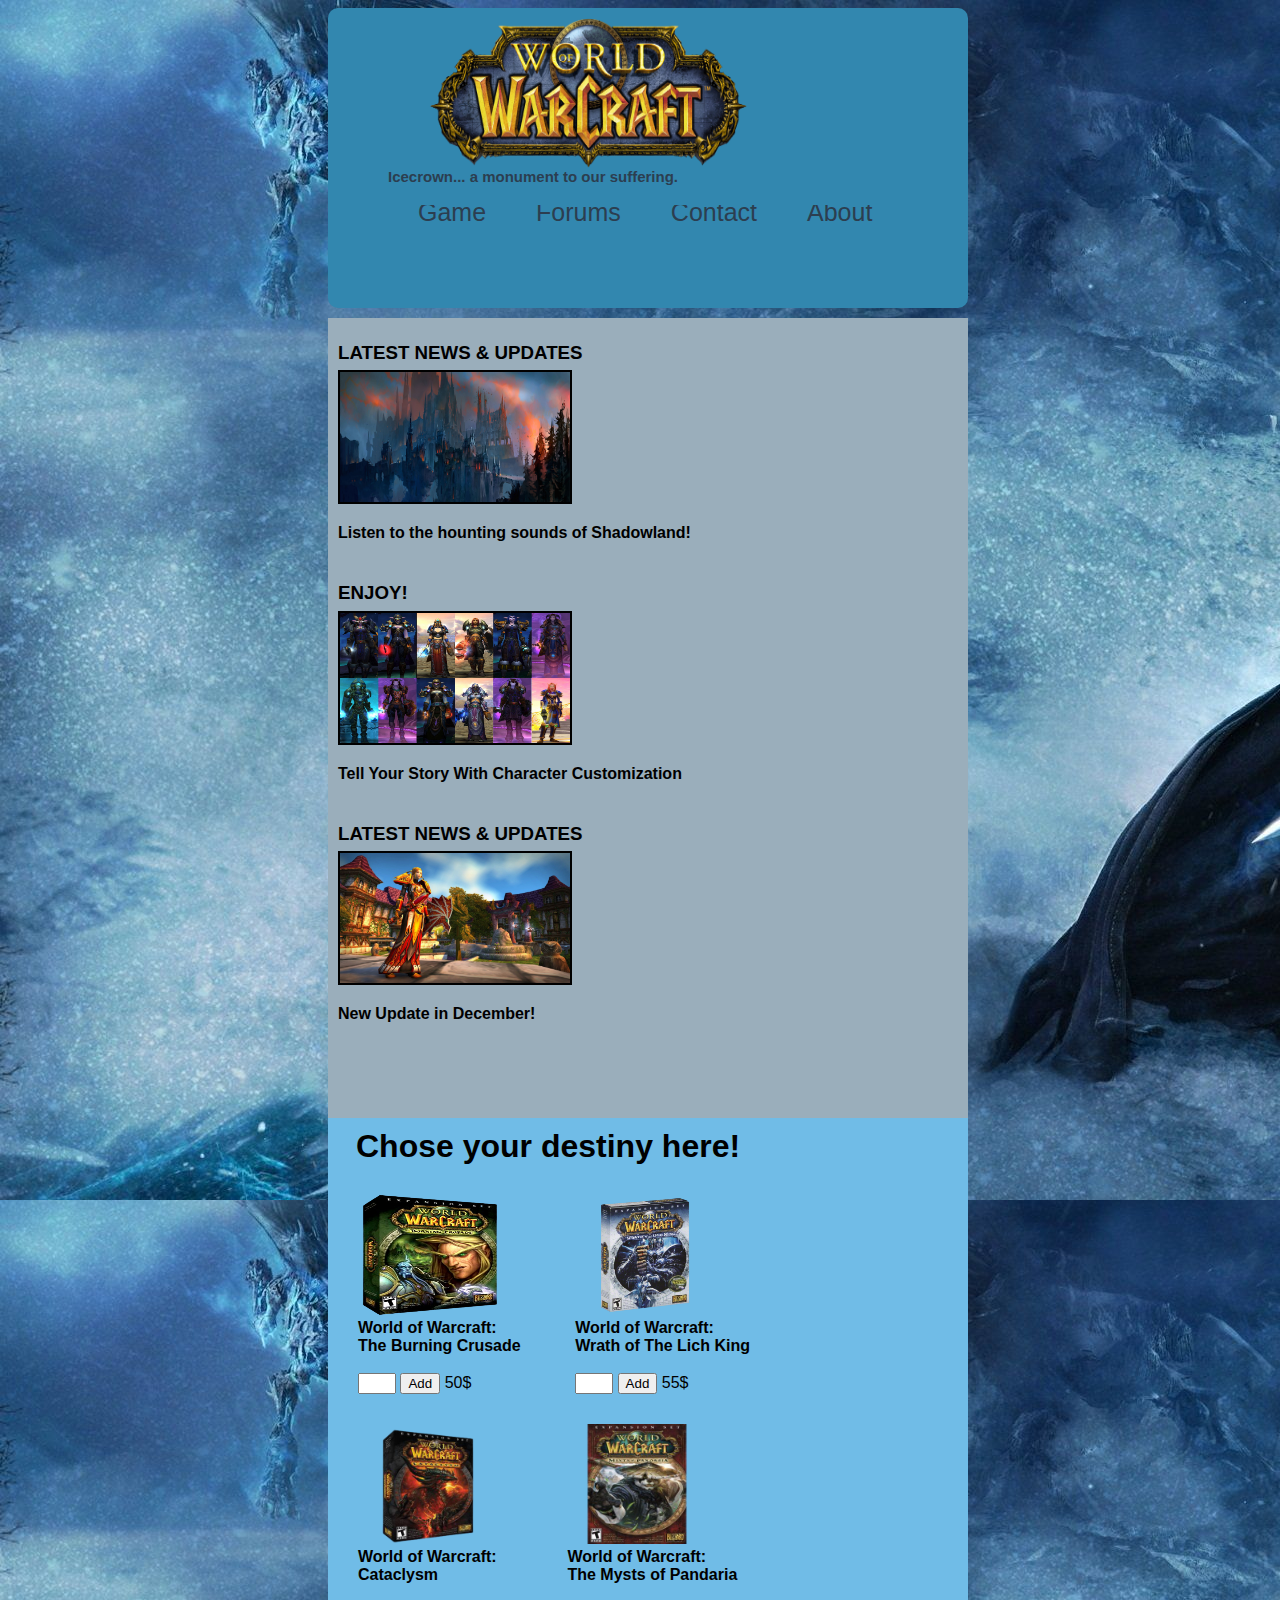
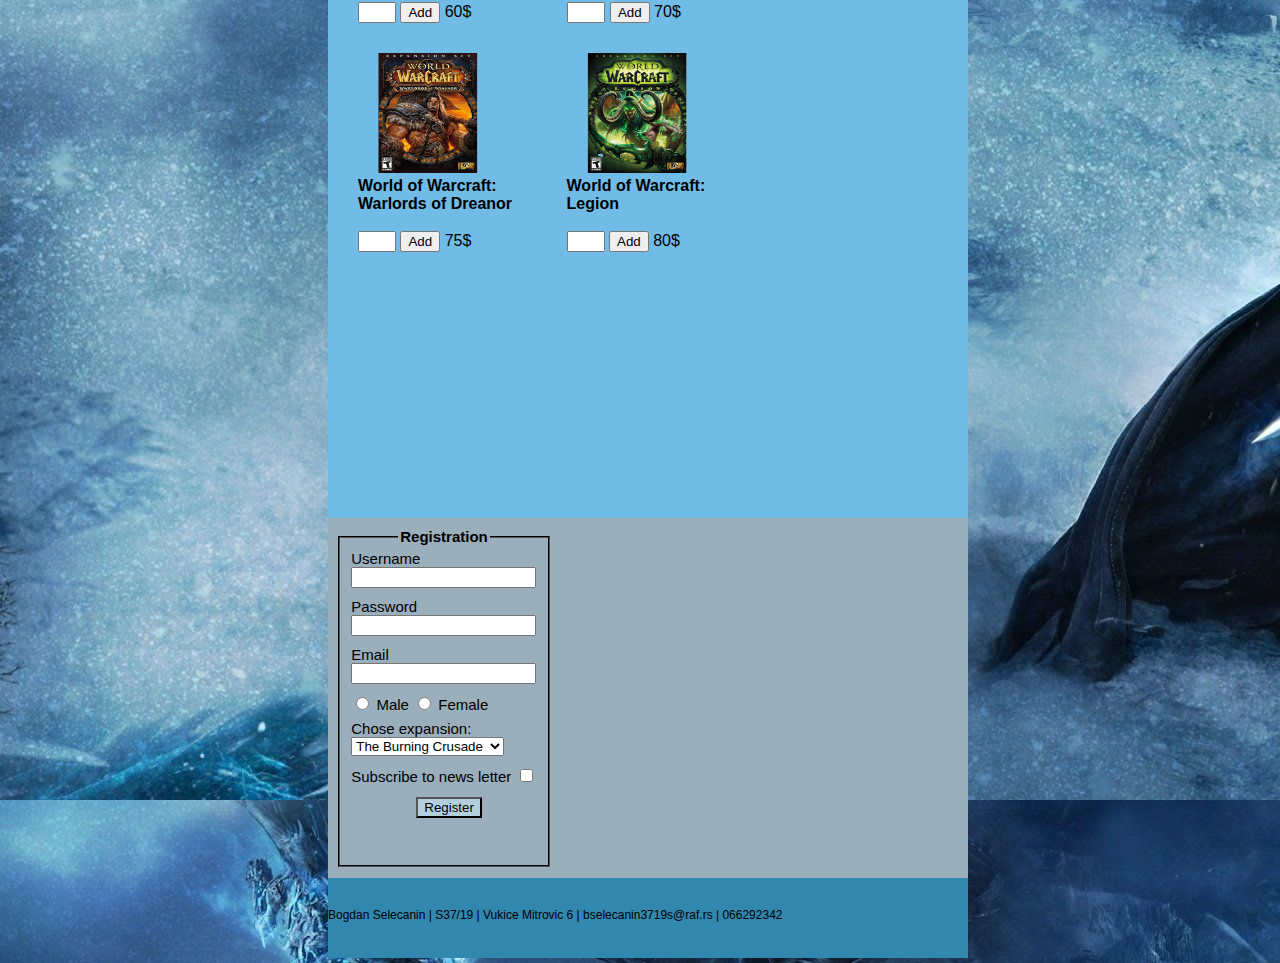
<file: index.html>
<!DOCTYPE html>
<html lang="en">
  <head>
    <meta charset="UTF-8" />
    <meta name="viewport" content="width=device-width, initial-scale=1.0" />
    <title>Document</title>
    <link rel="stylesheet" href="style.css" />
    <script src="jquery-3.5.1.min.js"></script>
    <script>
      $(document).ready(function () {
        $(".hamburger").click(function () {
          $(".nav").slideToggle(500);
        });
        $(window).resize(function () {
          if ($(".hamburger").css("display") == "none") {
            $(".nav").css("display", "block");
          }
        });
      });
    </script>
  </head>
  <body>
    <div class="wrapper">
      <div class="header">
        <img src="./img/wow.png" class="logo" />
        <img src="./img/alliance.png" class="alliance" />
        <img src="./img/horde.png" class="horde" />

        <h2 class="moto">Icecrown... a monument to our suffering.</h2>
        <div class="hamburger">
          <div class="line"></div>
          <div class="line"></div>
          <div class="line"></div>
        </div>
        <div class="nav">
          <ul class="menu">
            <li><a href="index.html"> Game</a></li>
            <li><a href="#"> Forums</a></li>
            <li><a href="contact.html"> Contact</a></li>
            <li><a href="about.html"> About</a></li>
          </ul>
        </div>
      </div>

      <div class="sadrzaj">
        <div class="levi">
          <div class="vest">
            <h3 class="naslov">LATEST NEWS & UPDATES</h3>
            <br />
            <a href="#"
              ><img src="./img/shadowlands.jpg" class="vestslika" alt="shadowlands" />
            </a>
            <br />
            <p class="tekst">
              <b>Listen to the hounting sounds of Shadowland!</b>
            </p>
          </div>
          <div class="vest">
            <h3 class="naslov">ENJOY!</h3>
            <br />
            <a href="#"
              ><img src="./img/characters.jpg" class="vestslika" alt="shadowlands" />
            </a>
            <br />
            <p class="tekst">
              <b>Tell Your Story With Character Customization</b>
            </p>
          </div>
          <div class="vest">
            <h3 class="naslov">LATEST NEWS & UPDATES</h3>
            <br />
            <a href="#"
              ><img src="./img/slika.jfif" class="vestslika" alt="random" />
            </a>
            <br />
            <p class="tekst"><b>New Update in December! </b></p>
          </div>
        </div>

        <div class="centar">
          <h1 class="naslovcentar">Chose your destiny here!</h1>
          <div class="row1">
            <div class="proizvod1">
              <img
                src="./img/burning.png"
                class="slikaproizvod"
                alt="burning"
              /><br />
              <p class="nazivigre">
                <b>World of Warcraft:<br />The Burning Crusade</b>
              </p>
              <br />
              <input type="number" class="broj" name="broj" />
              <button>Add</button>
              <p class="cena">50$</p>
            </div>

            <div class="proizvod2">
              <img src="./img/lich.png" class="slikaproizvod" alt="lich" /><br />
              <p class="nazivigre">
                <b>World of Warcraft:<br />Wrath of The Lich King</b>
              </p>
              <br />
              <input type="number" class="broj" name="broj" />
              <button>Add</button>
              <p class="cena">55$</p>
            </div>
          </div>
          <div class="row1">
            <div class="proizvod1">
              <img src="./img/cata.png" class="slikaproizvod" alt="cata" /><br />
              <p class="nazivigre">
                <b>World of Warcraft:<br />Cataclysm</b>
              </p>
              <br />
              <input type="number" class="broj" name="broj" />
              <button>Add</button>
              <p class="cena">60$</p>
            </div>

            <div class="proizvod2 pl-15">
              <img
                src="./img/pandaria.png"
                class="slikaproizvod"
                alt="pandaria"
              /><br />
              <p class="nazivigre">
                <b>World of Warcraft:<br />The Mysts of Pandaria</b>
              </p>
              <br />
              <input type="number" class="broj" name="broj" />
              <button>Add</button>
              <p class="cena">70$</p>
            </div>
          </div>
          <div class="row1">
            <div class="proizvod1">
              <img src="./img/wod.png" class="slikaproizvod" alt="wod" /><br />
              <p class="nazivigre">
                <b>World of Warcraft:<br />Warlords of Dreanor</b>
              </p>
              <br />
              <input type="number" class="broj" name="broj" />
              <button>Add</button>
              <p class="cena">75$</p>
            </div>

            <div class="proizvod2">
              <img src="./img/legion.png" class="slikaproizvod" alt="legion" /><br />
              <p class="nazivigre">
                <b>World of Warcraft:<br />Legion</b>
              </p>
              <br />
              <input type="number" class="broj" name="broj" />
              <button>Add</button>
              <p class="cena">80$</p>
            </div>
          </div>
        </div>

        <div class="desni">
          <fieldset class="fieldset">
            <legend class="legend"><b>Registration</b></legend>

            <label for="username">Username</label><br />
            <input type="text" id="username" name="username" /><br />

            <label for="password">Password</label><br />
            <input type="password" id="password" name="password" /><br />

            <label for="email">Email</label><br />
            <input type="email" id="email" name="email" /><br />

            <input type="radio" id="male" name="gender" />
            <label for="male">Male</label>

            <input type="radio" id="female" name="gender" />
            <label for="female">Female</label> <br />

            <label for="eks">Chose expansion:</label><br />

            <select name="eks" id="eks">
              <option>The Burning Crusade</option>
              <option>Wrath of the Lich King</option>
              <option>Cataclysm</option>
              <option>Mists of Pandaria</option>
              <option>Warlords of Dreanor</option>
              <option>Legion</option></select
            ><br />

            <label for="checkbox">Subscribe to news letter</label>
            <input type="checkbox" id="checkbox" name="checkbox" /><br />

            <button class="dugme">Register</button>
          </fieldset>
          <br />
        </div>
      </div>

      <div class="footer">
        <p class="foottext">
          Bogdan Selecanin | S37/19 | Vukice Mitrovic 6 | bselecanin3719s@raf.rs
          | 066292342
        </p>
      </div>
    </div>
  </body>
</html>
</file>
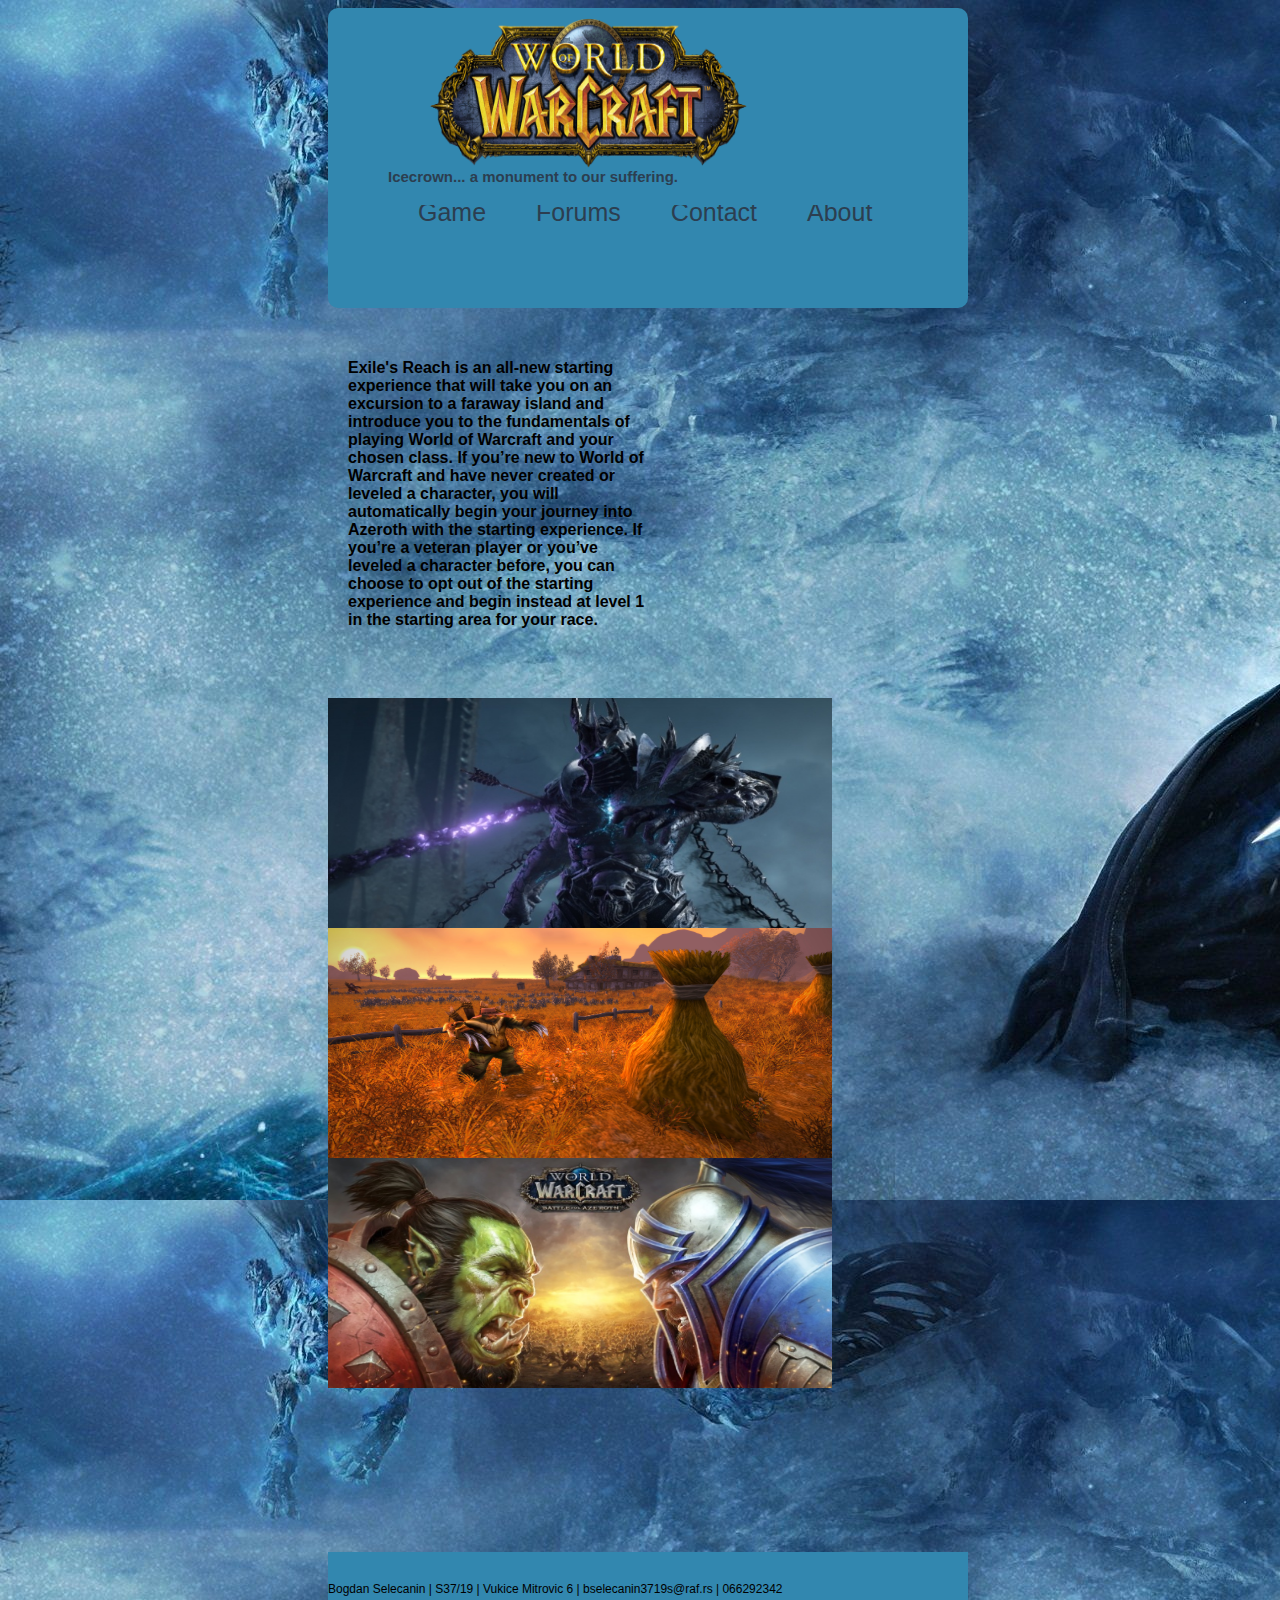
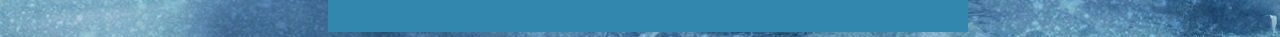
<file: about.html>
<!DOCTYPE html>
<html lang="en">
  <head>
    <meta charset="UTF-8" />
    <meta name="viewport" content="width=device-width, initial-scale=1.0" />
    <title>Document</title>
    <link rel="stylesheet" href="style.css" />
    <script src="jquery-3.5.1.min.js"></script>
    <script>
      $(document).ready(function () {
        $(".hamburger").click(function () {
          $(".nav").slideToggle(500);
        });
        $(window).resize(function () {
          if ($(".hamburger").css("display") == "none") {
            $(".nav").css("display", "block");
          }
        });
      });
    </script>
  </head>
  <body>
    <div class="wrapper">
      <div class="header">
        <img src="./img/wow.png" class="logo" />
        <img src="./img/alliance.png" class="alliance" />
        <img src="./img/horde.png" class="horde" />

        <h2 class="moto">Icecrown... a monument to our suffering.</h2>
        <div class="hamburger">
          <div class="line"></div>
          <div class="line"></div>
          <div class="line"></div>
        </div>
        <div class="nav">
          <ul class="menu">
            <li><a href="index.html"> Game</a></li>
            <li><a href="#"> Forums</a></li>
            <li><a href="contact.html"> Contact</a></li>
            <li><a href="about.html"> About</a></li>
          </ul>
        </div>
      </div>

      <div class="sadrzaj">
        <div class="krataktekst">
          <p class="kratakopis">
            <b
              >Exile's Reach is an all-new starting experience that will take
              you on an excursion to a faraway island and introduce you to the
              fundamentals of playing World of Warcraft and your chosen class.
              If you’re new to World of Warcraft and have never created or
              leveled a character, you will automatically begin your journey
              into Azeroth with the starting experience. If you’re a veteran
              player or you’ve leveled a character before, you can choose to opt
              out of the starting experience and begin instead at level 1 in the
              starting area for your race.</b
            >
          </p>
        </div>
        <div class="galerija">
          <div class="gslika1">
            <a href="./gslika.jpg">
              <img src="./img/gslika.jpg" alt="lich" class="malaslika"
            /></a>
          </div>

          <div class="gslika2">
            <a href="./random.jpg">
              <img src="./img/random.jpg" alt="rand" class="malaslika"
            /></a>
          </div>

          <div class="gslika3">
            <a href="./boa.jpg">
              <img src="./img/boa.jpg" alt="boa" class="malaslika"
            /></a>
          </div>
        </div>
      </div>
      <div class="footer footer1">
        <p class="foottext">
          Bogdan Selecanin | S37/19 | Vukice Mitrovic 6 | bselecanin3719s@raf.rs
          | 066292342
        </p>
      </div>
    </div>
  </body>
</html>
</file>
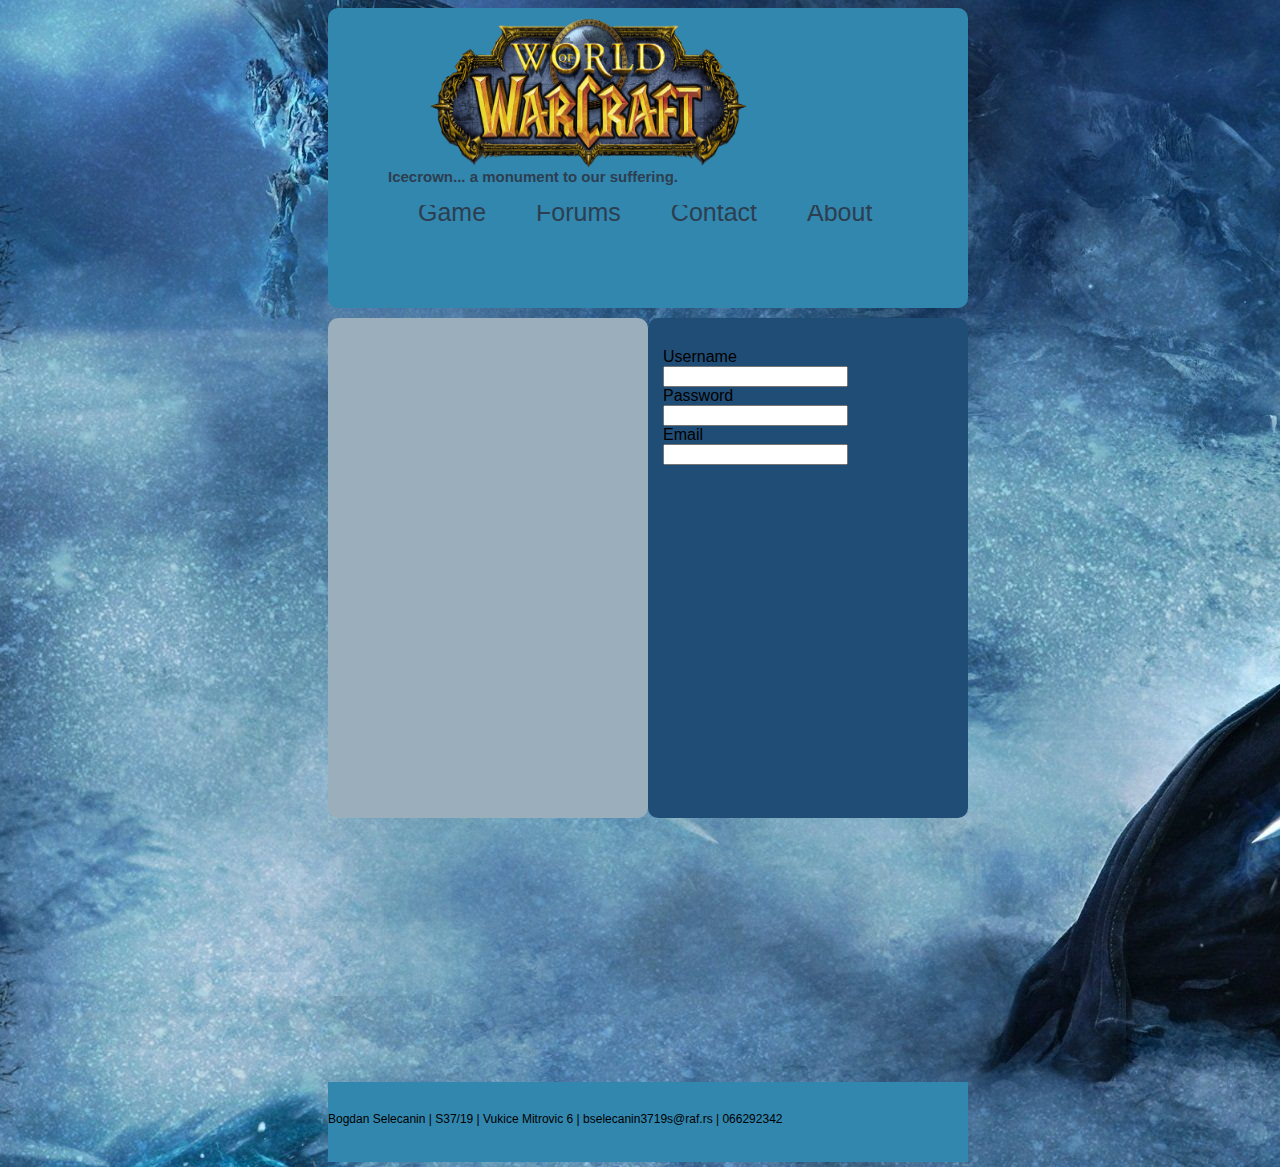
<file: contact.html>
<!DOCTYPE html>
<html lang="en">
  <head>
    <meta charset="UTF-8" />
    <meta name="viewport" content="width=device-width, initial-scale=1.0" />
    <title>Document</title>
    <link rel="stylesheet" href="style.css" />
    <script src="jquery-3.5.1.min.js"></script>
    <script>
      $(document).ready(function () {
        $(".hamburger").click(function () {
          $(".nav").slideToggle(500);
        });
        $(window).resize(function () {
          if ($(".hamburger").css("display") == "none") {
            $(".nav").css("display", "block");
          }
        });
      });
    </script>
  </head>
  <body>
    <div class="wrapper">
      <div class="header">
        <img src="./img/wow.png" class="logo" />
        <img src="./img/alliance.png" class="alliance" />
        <img src="./img/horde.png" class="horde" />

        <h2 class="moto">Icecrown... a monument to our suffering.</h2>
        <div class="hamburger">
          <div class="line"></div>
          <div class="line"></div>
          <div class="line"></div>
        </div>
        <div class="nav">
          <ul class="menu">
            <li><a href="index.html"> Game</a></li>
            <li><a href="#"> Forums</a></li>
            <li><a href="contact.html"> Contact</a></li>
            <li><a href="about.html"> About</a></li>
          </ul>
        </div>
      </div>

      <div class="sadrzaj sadrzaj1">
        <div class="prvacelina">
          <iframe
            src="https://www.google.com/maps/embed?pb=!1m18!1m12!1m3!1d2831.189050029571!2d20.473733201216753!3d44.79733573560905!2m3!1f0!2f0!3f0!3m2!1i1024!2i768!4f13.1!3m3!1m2!1s0x475a70740f14d7cd%3A0xb81bdc400f6cd066!2z0KfRg9Cx0YPRgNGB0LrQuCDQv9Cw0YDQuiwgQ2FyYSBOaWtvbGFqYSBJSSwgQmVvZ3JhZA!5e0!3m2!1sen!2srs!4v1605193679342!5m2!1sen!2srs"
            width="320"
            height="200"
            frameborder="0"
            style="border: 0"
            allowfullscreen=""
            aria-hidden="false"
            tabindex="0"
            class="mapa"
          ></iframe>
        </div>
        <div class="drugacelina">
          <div class="forma">
            <label for="username">Username</label><br />
            <input type="text" id="username1" name="username" /><br />

            <label for="password">Password</label><br />
            <input type="password" id="password1" name="password" /><br />

            <label for="email">Email</label><br />
            <input type="email" id="email1" name="email" /><br />
          </div>
        </div>
      </div>
      <div class="footer">
        <p class="foottext">
          Bogdan Selecanin | S37/19 | Vukice Mitrovic 6 | bselecanin3719s@raf.rs
          | 066292342
        </p>
      </div>
    </div>
  </body>
</html>
</file>
<file: style.css>
body {
  width: 100%;
  height: 100%;
  background-image: url("./img/wow1.jpg");
  font-family: -apple-system, BlinkMacSystemFont, "Segoe UI", Roboto, Oxygen,
    Ubuntu, Cantarell, "Open Sans", "Helvetica Neue", sans-serif;
}

.wrapper {
  height: 100vh;
  width: 50%;
  margin: auto;
  border-radius: 15px;
}

.header {
  background-color: #3287af;
  border-radius: 10px;
}

.sadrzaj {
  height: 86%;
  width: 100%;
  margin-top: 10px;
  border-radius: 10px;
}

.menu {
  margin-left: 260px;
}

ul {
  list-style-type: none;
  margin: 0;
  padding: 0;
  overflow: hidden;
}
li {
  float: left;

  
}

li a {
  display: block;
  text-align: center;
  color: #2c3e50;
  padding-right: 50px;
  padding-bottom: 15px;
  text-decoration: none;
  font-size: 25px;
  margin-top: -7px;
}

li a:hover {
  color: white;
}

.footer {
  background-color: #3287af;
  width: 100%;
  height: 80px;
  border-radius: 10px;
  margin-bottom: 5px;
  margin-top: -10px;
}

.logo {
  width: 280px;
  height: 100px;
  margin-left: 160px;
  margin-top: 10px;
}
.moto {
  color: black;
  margin-left: 250px;
  margin-top: 0px;
  color: #2c3e50;
}

.desni {
  width: 25%;
  height: 100%;
  margin-right: 10px;
  float: right;
  display: inline-block;
  background-color: #9aaebb;
}

.legend {
  margin-left: 47px;
}

.fieldset {
  color: black;
  border-color: black;
  font-size: 15px;
  margin-left: 10px;
  height: 320px;
  margin-top: 10px;
}

.alliance {
  width: 130px;
  height: 140px;
  float: left;
  margin-left: 50px;
  margin-top: 20px;
}

.horde {
  width: 130px;
  height: 140px;
  float: right;
  margin-right: 50px;
  margin-top: 20px;
}

.levi {
  width: 28%;
  height: 100%;
  border-right: 2px solid black;
  display: inline-block;
  float: left;
  background-color: #9aaebb;
}

.vestslika {
  width: 230px;
  height: 130px;
  margin-top: -30px;
  border: 2px solid black;
}

.vest {
  padding-top: 5px;
  padding-left: 10px;
}

.centar {
  width: 45.5%;
  height: 100%;
  background-color: #70bce7;
  display: inline-block;
  border-right: 2px solid black;
}

.naslovcentar {
  margin-left: 28px;
  margin-top: 10px;
}

.row1 {
  margin-top: 30px;
}

.proizvod1 {
  margin-left: 30px;
  display: inline-block;
}

.proizvod2 {
  margin-left: 50px;
  display: inline-block;
}

.slikaproizvod {
  width: 140px;
  height: 120px;
}

.nazivigre {
  margin-top: 0px;
  margin-bottom: 0px;
}

.broj {
  width: 30px;
}

.cena {
  display: inline-block;
  margin: 0;
}

.pl-15 {
  padding-left: 15px;
}

.foottext {
  margin-left: 175px;
  padding-top: 30px;
  font-size: 17px;
}

.razmak {
  padding-top: 10px;
}

#username {
  margin-bottom: 10px;
}

#password {
  margin-bottom: 10px;
}

#email {
  margin-bottom: 10px;
}

#male {
  margin-bottom: 10px;
}

#eks {
  margin-bottom: 10px;
}

#checkbox {
  margin-bottom: 15px;
}

.dugme {
  margin-left: 65px;
  background-color: #b3cedd;
}

.slika1 {
  width: 260px;
  height: 410px;
  margin-top: 20px;
}

.krataktekst {
  width: 750px;
  height: 175px;
  text-align: left;
  float: left;
  margin-top: 25px;
  margin-left: 20px;
}

.galerija {
  width: 840px;
  height: 230px;
  float: left;
  margin-left: 20px;
  margin-top: 40px;
  border: 2px solid black;
}
.gslika1 {
  width: 32.82%;
  height: 100%;
  float: left;
  border-right: 2px solid black;
}
.gslika2 {
  width: 33.35%;
  height: 100%;
  float: left;
  border-right: 2px solid black;
}
.gslika3 {
  width: 33.33%;
  height: 100%;
  float: left;
}
.malaslika {
  width: 100%;
  height: 100%;
}

.prvacelina {
  width: 50%;
  height: 100%;
  background-color: #9aaebb;
  border-radius: 10px;
  float: left;
}
.drugacelina {
  width: 50%;
  height: 100%;
  background-color: #204d76;
  border-radius: 10px;
  float: right;
}
.mapa {
  float: left;
  margin-left: 13px;
  margin-top: 30px;
  border-radius: 10px;
}
.forma {
  float: left;
  margin-left: 150px;
  margin-top: 30px;
  width: 50%;
  height: 300px;
}

.hamburger {
  width: 60px;
  height: 35px;
  background-color: black;
  padding: 10px;
  display: none;
}
.hamburger .line {
  width: 35px;
  margin-left: 5px;
  margin-top: 5px;
  width: 80%;
  background-color: white;
  height: 5px;
}

@media only screen and (max-width: 1500px) {
  .header {
    width: 100%;
    height: 300px;
  }
  .alliance {
    display: none;
  }
  .horde {
    display: none;
  }
  .logo {
    width: 50%;
    height: 50%;
    float: left;
    margin-left: 100px;
    padding: 0;
  }
  .header h2 {
    font-size: 15px;
    margin: auto;
    text-align: center;
    float: left;
    margin-left: 60px;
  }
  .menu {
    float: left;
    margin: 0;
    padding: 0;
    margin-top: 20px;
    margin-left: 90px;
  }
  .levi {
    float: left;
    width: 100%;
    border-right: none;
    height: 800px;
  }
  .centar {
    float: left;
    width: 100%;
    border-right: none;
    height: 1000px;
  }
  .desni {
    float: left;
    width: 100%;
    height: 370px;
  }
  .footer {
    float: left;
    width: 100%;
    border-radius: 0px;
  }
  .footer p {
    font-size: 12px;
    margin: 0;
  }
  .fieldset {
    width: 100px;
  }

  .mapa {
    width: 230px;
    height: 150px;
    margin-left: 5px;
  }
  .prvacelina {
    height: 500px;
  }
  .drugacelina {
    height: 500px;
  }
  .forma {
    margin-left: 15px;
  }
  .kratakopis{
    width: 40%;
  }
  .galerija{
    margin-top: 180px;
    border: none;
    margin-left: 0px;
    
  }
  .footer1{
    margin-top: 460px; 
    float: left;
  }
  .gslika1{
    width: 60%;
    border: none;
  }
  .gslika2{
    width: 60%;
    border: none;
  }
  .gslika3{
    width: 60%;
   
  }
  .malaslika{
    width: 100%;
  }
  




}
@media only screen and (max-width: 820px) {
  .nav {
    display: none;
  }
  .ul li {
    display: block;
    width: 40%;
  }
  .hamburger {
    display: block;
    border-radius: 10px;
  }

  .logo {
    display: none;
  }
  .header h2 {
    display: none;
  }

  .centar {
    height: 1450px;
  }
  .desni {
    height: 370px;
  }
  .footer p {
    font-size: 10px;
    margin: 0;
  }
  .levi img {
    width: 100px;
    height: 80px;
  }
  .centar h1 {
    font-size: 20px;
    margin-left: 15px;
  }
  .centar img {
    width: 100px;
    height: 80px;
  }
  .slikaproizvod {
    margin-top: 10px;
  }
  .fieldset {
    margin: 0 auto;
  }
  .proizvod1 {
    margin-left: 30px;
  }
  .proizvod2 {
    margin-left: 30px;
    padding: 0;
  }
  .mapa {
    width: 150px;
    height: 200px;
  }
  .sadrzaj1 {
    height: 600px;
  }
}
@media only screen and (max-width: 410px) {
  .fieldset {
    border: none;
    margin-left: 5px;
    padding: 0;
  }
  #username {
    width: 130px;
  }
  #password {
    width: 130px;
  }
  #email {
    width: 130px;
  }
  .dugme {
    margin-left: 20px;
  }
  .sadrzaj1 {
    height: 600px;
  }
}

@media only screen and (max-width: 1060px) {
  .drugacelina {
    float: left;
    width: 60%;
    height: 300px;
  }
  .prvacelina {
    float: left;
    width: 60%;
    height: 300px;
  }
  .sadrzaj1 {
    height: 600px;
  }
  .gslika1{
    width: 51%;
    border: none;
  }
  .gslika2{
    width: 51%;
    border: none;
  }
  .gslika3{
    width: 51%;
   
  }
}

@media only screen and (max-width: 650px) {
  #username1 {
    width: 60px;
  }
  #password1 {
    width: 60px;
  }
  #email1 {
    width: 60px;
  }
  .mapa {
    width: 100px;
  }
  .sadrzaj1 {
    height: 600px;
  }
  .kratakopis{
    width: 20%;
  }
}
</file>
